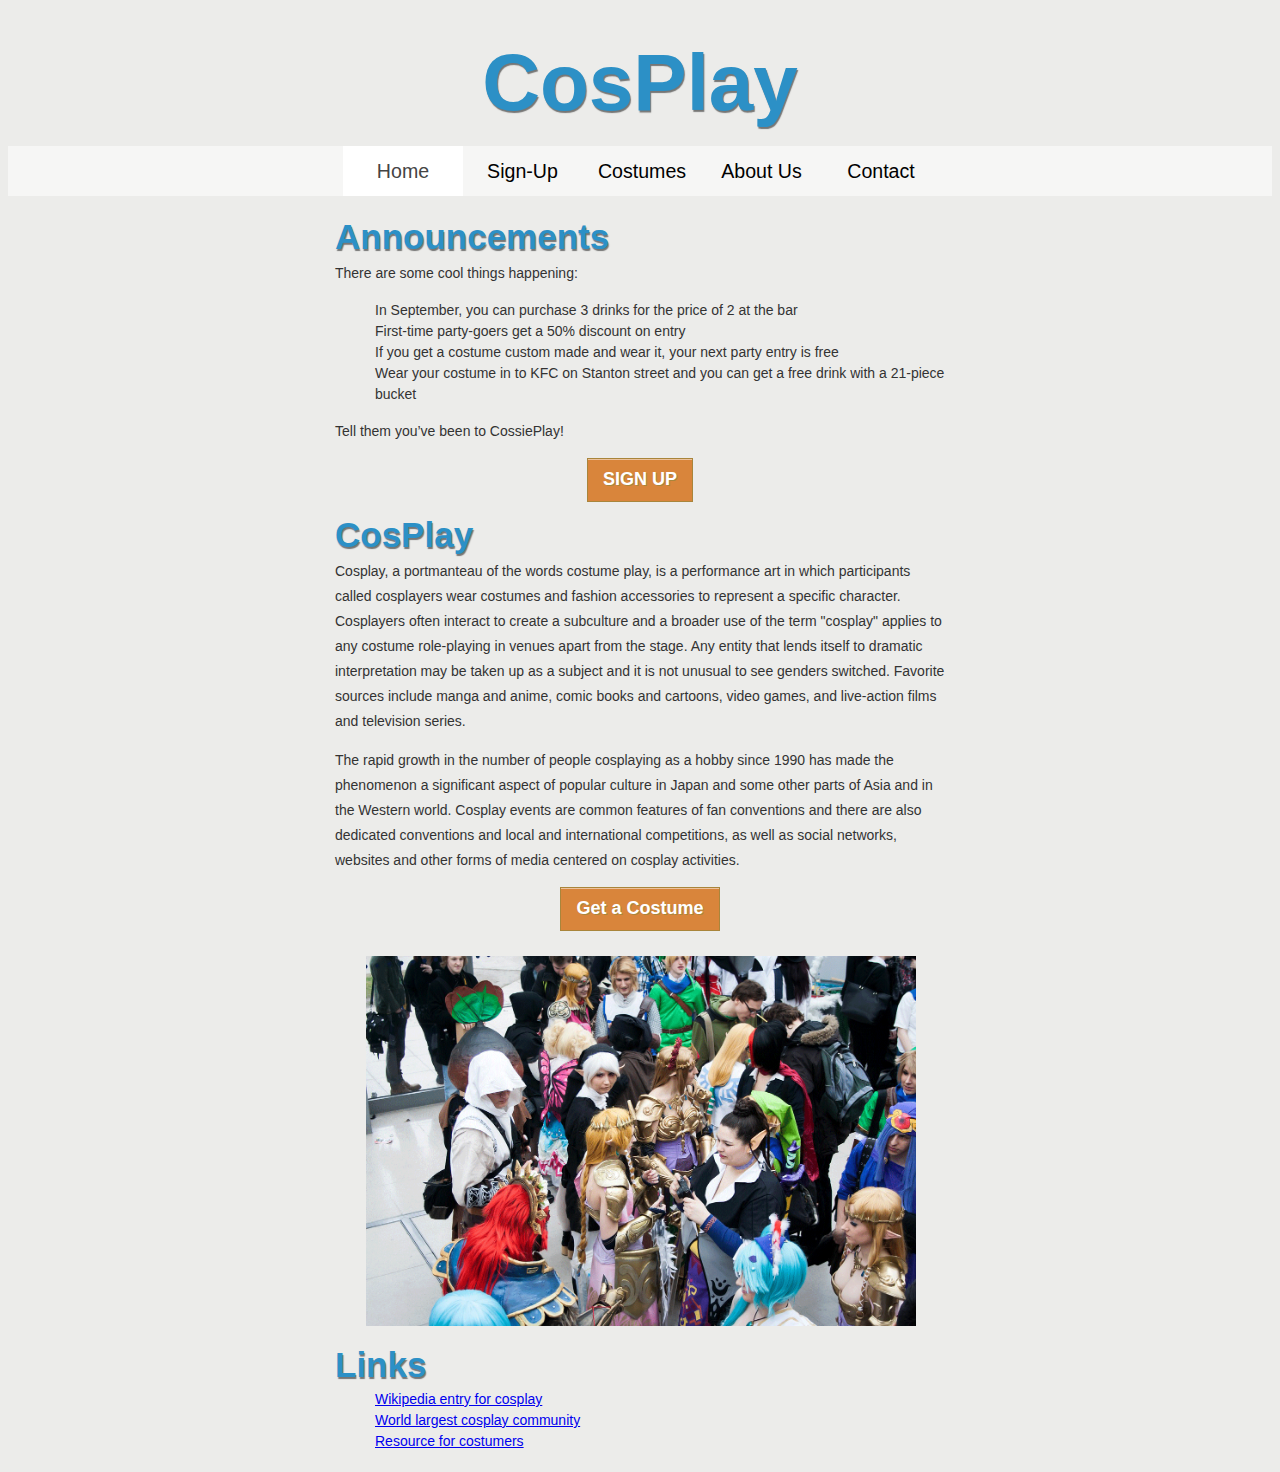
<file: index.html>
<!DOCTYPE html>
<html>
<head lang="en">
    <meta charset="UTF-8">
    <title></title>
    <link rel="stylesheet" type="text/css" href="styles.css">
</head>

<div id="headerH1">
    <h1>CosPlay</h1>
</div>
<header>
    <div id="nav">
        <ul>
            <li id="home"><a class="active" href="index.html">Home</a></li>
            <li id="signup"><a href="signup.html">Sign-Up</a></li>
            <li id="costumes"><a href="costume.html">Costumes</a></li>
            <li id="about"><a href="about.html">About Us</a></li>
            <li id="contact"><a href="contact.html">Contact</a></li>
        </ul>
    </div>
</header>

<body>

<div id="content">
	<div id="contentwrapper">
		<div id="announcement">
				<h2>Announcements</h2>
				<p> There are some cool things happening:</p>
				<ul>
					<li>In September, you can purchase 3 drinks for the price of 2 at the bar</li>
					<li>First-time party-goers get a 50% discount on entry</li>
					<li>If you get a costume custom made and wear it, your next party entry is free </li>
					<li>Wear your costume in to KFC on Stanton street and you can get a free drink with a 21-piece bucket</li>
				</ul>
				<p>Tell them you’ve been to CossiePlay!</p>
				<div id="signupDiv">
					<a href="signup.html"><button type="button" id="button">SIGN UP</button> </a>
				</div>
		</div>

		<div id="information">
			<h2>CosPlay</h2>
			<p>Cosplay, a portmanteau of the words costume play, is a performance
				art in which participants called cosplayers wear costumes and fashion
				accessories to represent a specific character. Cosplayers often interact to
				create a subculture and a broader use of the term "cosplay" applies to any costume
				role-playing in venues apart from the stage. Any entity that lends itself to dramatic
				interpretation may be taken up as a subject and it is not unusual to see genders switched.
				Favorite sources include manga and anime, comic books and cartoons, video games, and
				live-action films and television series.</p>
			<p>The rapid growth in the number of people cosplaying as a hobby since 1990 has made the phenomenon
				a significant aspect of popular culture in Japan and some other parts of Asia and in the Western world.
				Cosplay events are common features of fan conventions and there are also dedicated conventions
				and local and international competitions, as well as social networks,
				websites and other forms of media centered on cosplay activities.</p>
				
			<div id="signupDiv">
				<a href="costume.html"><button type="button" id="button">Get a Costume</button> </a>
			</div>
			
		</div>

		<div id="indexImage">
			<img style="width:550px;height: 370px;" src="IMAGES/book-fair-678264_1280.png" >
		</div>

		<h2>Links </h2>

		<div id="extra">
			<ul>
				<li><a href="https://en.wikipedia.org/wiki/Cosplay">Wikipedia entry for cosplay</a></li>
				<li><a href="http://www.cosplay.com">World largest cosplay community</a></li>
				<li><a href="http://www.cosplaytutorial.com/index.php">Resource for costumers</a></li>
			</ul>

		</div>
	</div>
</div>

</body>
</html>
</file>
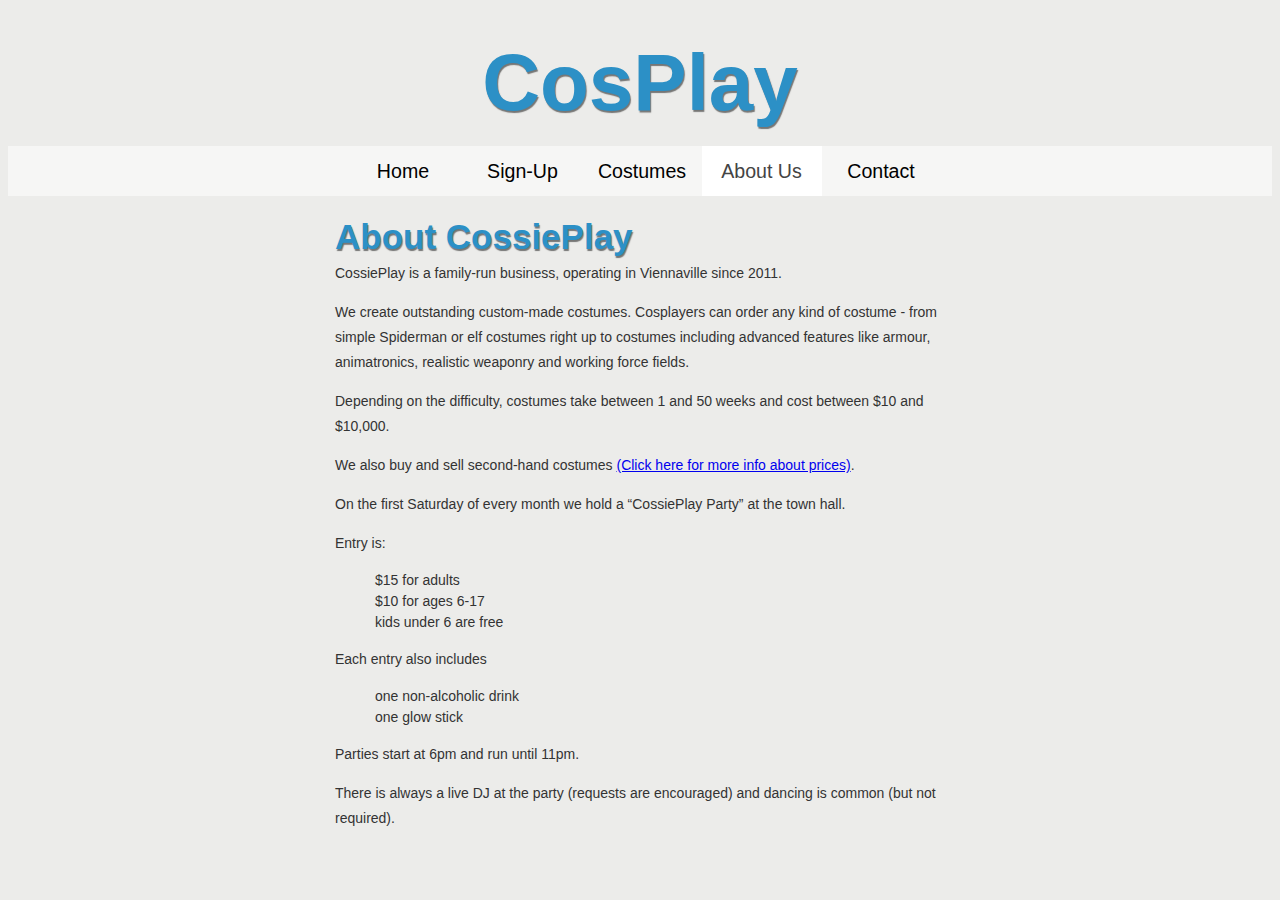
<file: about.html>
<!DOCTYPE html>
<html>
<head lang="en">
    <meta charset="UTF-8">
    <title></title>
    <link rel="stylesheet" type="text/css" href="styles.css">
</head>

<div id="headerH1">
    <h1>CosPlay</h1>
</div>
<header>
    <div id="nav">
        <ul>
            <li id="home"><a href="index.html">Home</a></li>
            <li id="signup"><a href="signup.html">Sign-Up</a></li>
            <li id="costumes"><a href="costume.html">Costumes</a></li>
            <li id="about"><a class="active" href="about.html">About Us</a></li>
            <li id="contact"><a href="contact.html">Contact</a></li>
        </ul>
    </div>
</header>

<body>

<div id="content">
	<div id="contentwrapper">
		<h2 id="h2">About CossiePlay</h2>

		<div id="aboutInfo">
			<p>
				CossiePlay is a family-run business, operating in
				Viennaville since 2011.</p>
            <p>We create outstanding custom-made
				costumes. Cosplayers can order any kind of costume - from
				simple Spiderman or elf costumes right up to costumes including
				advanced features like armour, animatronics, realistic weaponry
				and working force fields. </p>
            <p>Depending on the difficulty, costumes
				take between 1 and 50 weeks and cost between $10 and $10,000. </p>
            <p>
				We also buy and sell second-hand costumes <a href="costume.html"> (Click here for more info about prices)</a>.</p>
			<p>	On the first Saturday of every month we hold a “CossiePlay Party”
				at the town hall.</p>
            <p>Entry is: </p>
            <ul>
                <li>$15 for adults</li>
                <li>$10 for ages 6-17</li>
                <li>kids under 6 are free</li>
            </ul>

			<p>Each entry also includes </p>
            <ul>
                <li>one non-alcoholic drink</li>
                <li>one glow stick</li>
            </ul>
             <p>Parties start at 6pm and run until 11pm.</p>

			<p>	There is always a live DJ at the party (requests are encouraged) and
				dancing is common (but not required).
			</p>
		</div>
	</div>
</div>


</body>
</html>
</file>
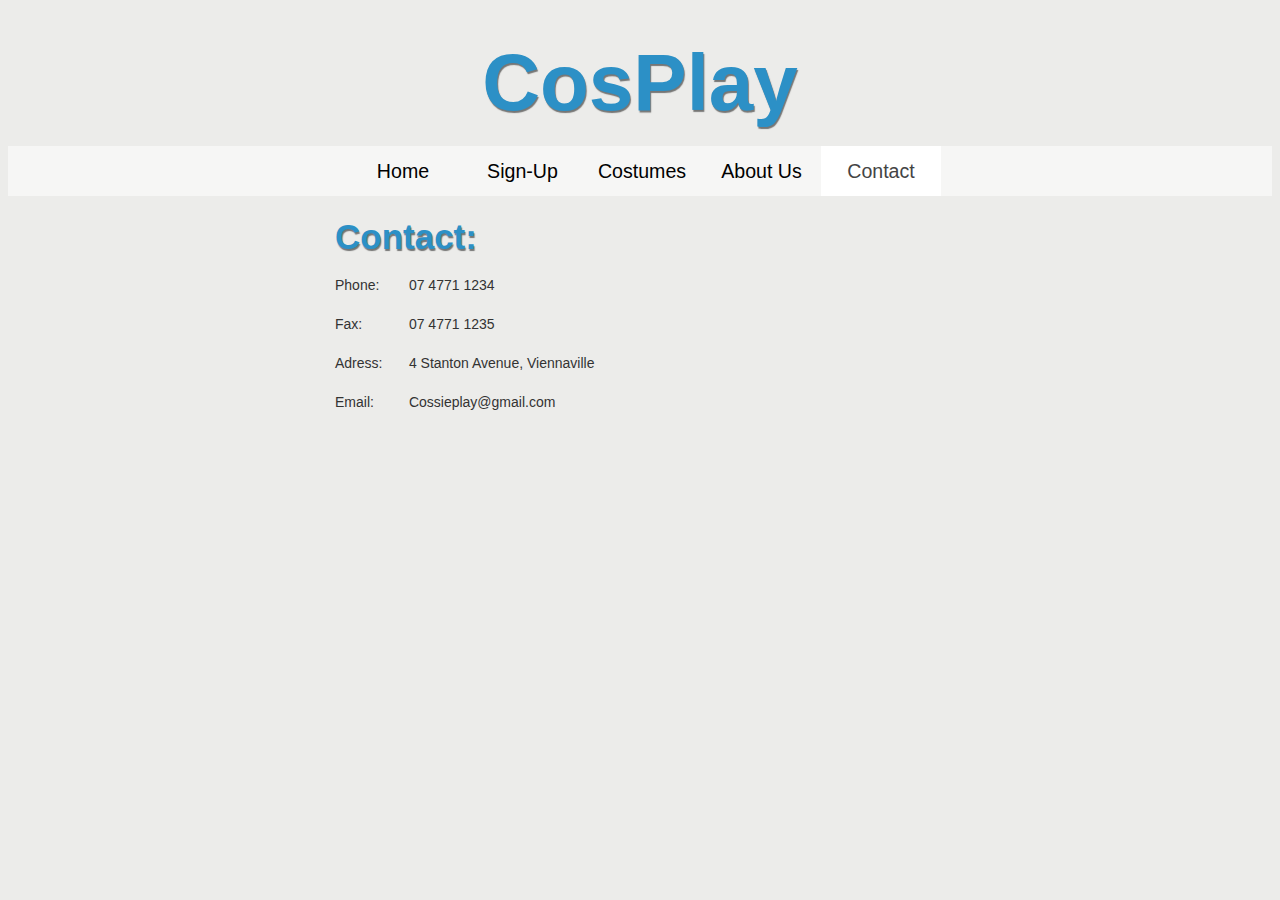
<file: contact.html>
<!DOCTYPE html>
<html>
<head lang="en">
    <meta charset="UTF-8">
    <title></title>
    <link rel="stylesheet" type="text/css" href="styles.css">
</head>

<div id="headerH1">
    <h1>CosPlay</h1>
</div>
<header>
    <div id="nav">
        <ul>
            <li id="home"><a  href="index.html">Home</a></li>
            <li id="signup"><a href="signup.html">Sign-Up</a></li>
            <li id="costumes"><a href="costume.html">Costumes</a></li>
            <li id="about"><a href="about.html">About Us</a></li>
            <li id="contact"><a class="active" href="contact.html">Contact</a></li>
        </ul>
    </div>
</header>

<body>

<div id="content">
	<div id="contentwrapper">
		<h2 id="h2">Contact:</h2>
		<div id="contactInfo">
			<p>Phone: </p>
			<p>Fax: </p>
			<p>Adress: </p>
			<p>Email: </p>
		</div>
		<div id="contactValues">
			<p>07 4771 1234</p>
			<p>07 4771 1235</p>
			<p>4 Stanton Avenue, Viennaville</p>
			<p>Cossieplay@gmail.com</p>
		</div>
	</div>
</div>
</body>
</html>
</file>
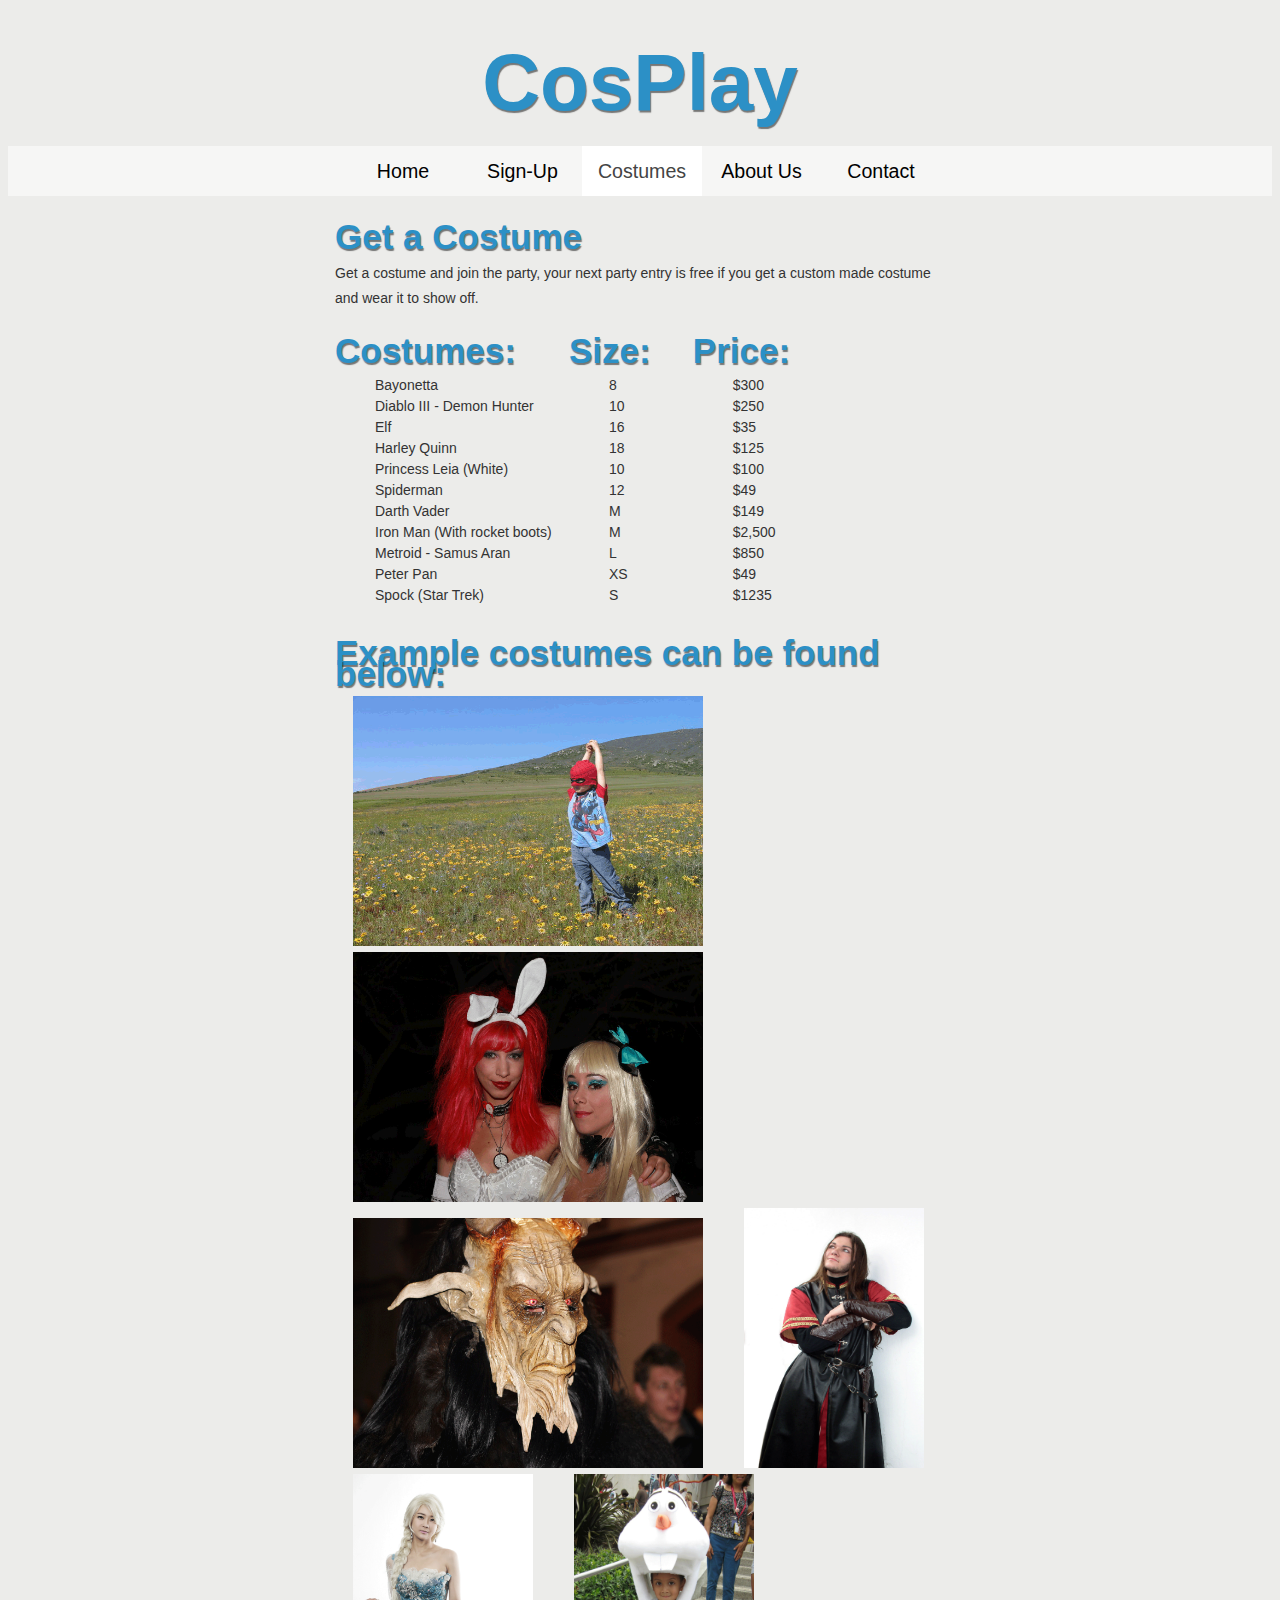
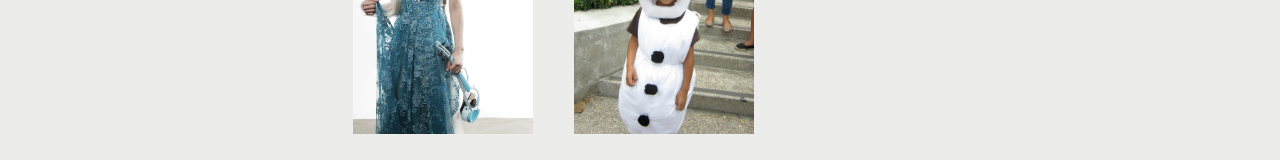
<file: costume.html>
<!DOCTYPE html>
<html>
<head lang="en">
    <meta charset="UTF-8">
    <title></title>
    <link rel="stylesheet" type="text/css" href="styles.css">
</head>

<div id="headerH1">
    <h1>CosPlay</h1>
</div>
<header>
    <div id="nav">
        <ul>
            <li id="home"><a href="index.html">Home</a></li>
            <li id="signup"><a href="signup.html">Sign-Up</a></li>
            <li id="costumes"><a class="active" href="costume.html">Costumes</a></li>
            <li id="about"><a href="about.html">About Us</a></li>
            <li id="contact"><a href="contact.html">Contact</a></li>
        </ul>
    </div>
</header>

<body>

<div id="content">
	<div id="contentwrapper">
		<h2>Get a Costume</h2>
		<p>Get a costume and join the party, your next party entry is free if you get a custom made costume
			and wear it to show off.</p>

		<div id="costumes">
			<h2>Costumes: </h2>
			<ul>
				<li>Bayonetta</li>
				<li>Diablo III - Demon Hunter</li>
				<li>Elf</li>
				<li>Harley Quinn</li>
				<li>Princess Leia (White)</li>
				<li>Spiderman</li>
				<li>Darth Vader</li>
				<li>Iron Man (With rocket boots)</li>
				<li>Metroid - Samus Aran</li>
				<li>Peter Pan</li>
				<li>Spock (Star Trek)</li>
			</ul>
		</div>

		<div id="size">
			<h2 id="h2">Size: </h2>
			<ul>
				<li>8</li>
				<li>10</li>
				<li>16</li>
				<li>18</li>
				<li>10</li>
				<li>12</li>
				<li>M</li>
				<li>M</li>
				<li>L</li>
				<li>XS</li>
				<li>S</li>
			</ul>
		</div>

		<div id="price">
			<h2 id="h2">Price: </h2>
			<ul>
				<li>$300</li>
				<li>$250</li>
				<li>$35</li>
				<li>$125</li>
				<li>$100</li>
				<li>$49</li>
				<li>$149</li>
				<li>$2,500</li>
				<li>$850</li>
				<li>$49</li>
				<li>$1235</li>
			</ul>
		</div>

		<h2>Example costumes can be found below:</h2>
		<div id="wrapper">
			<div id="image">
				<img style=";width:350px;height: 250px;" src="IMAGES/spiderman-in-nature-2-1258899-640x480.png" >
			</div>
			<div id="image">
				<img style=";width:350px;height: 250px;" src="IMAGES/alice-in-wonderland-872612_1280.png" >
			</div>
			<div id="image">
				<img style=";width:350px;height: 250px;" src="IMAGES/devils-570861_1280.png" >
			</div>
			<div id="image2">
				<img style=";width:180px;height: 260px;" src="IMAGES/boromir-4-1478698.png" >
			</div>
			<div id="image2">
				<img style=";width:180px;height: 260px;" src="IMAGES/winter-kingdom-798279_1920.png" >
			</div>
			<div id="image2">
				<img style=";width:180px;height: 260px;" src="IMAGES/olaf-630522_1280.png" >
			</div>
		</div>
	</div>
</div>








</body>
</html>
</file>
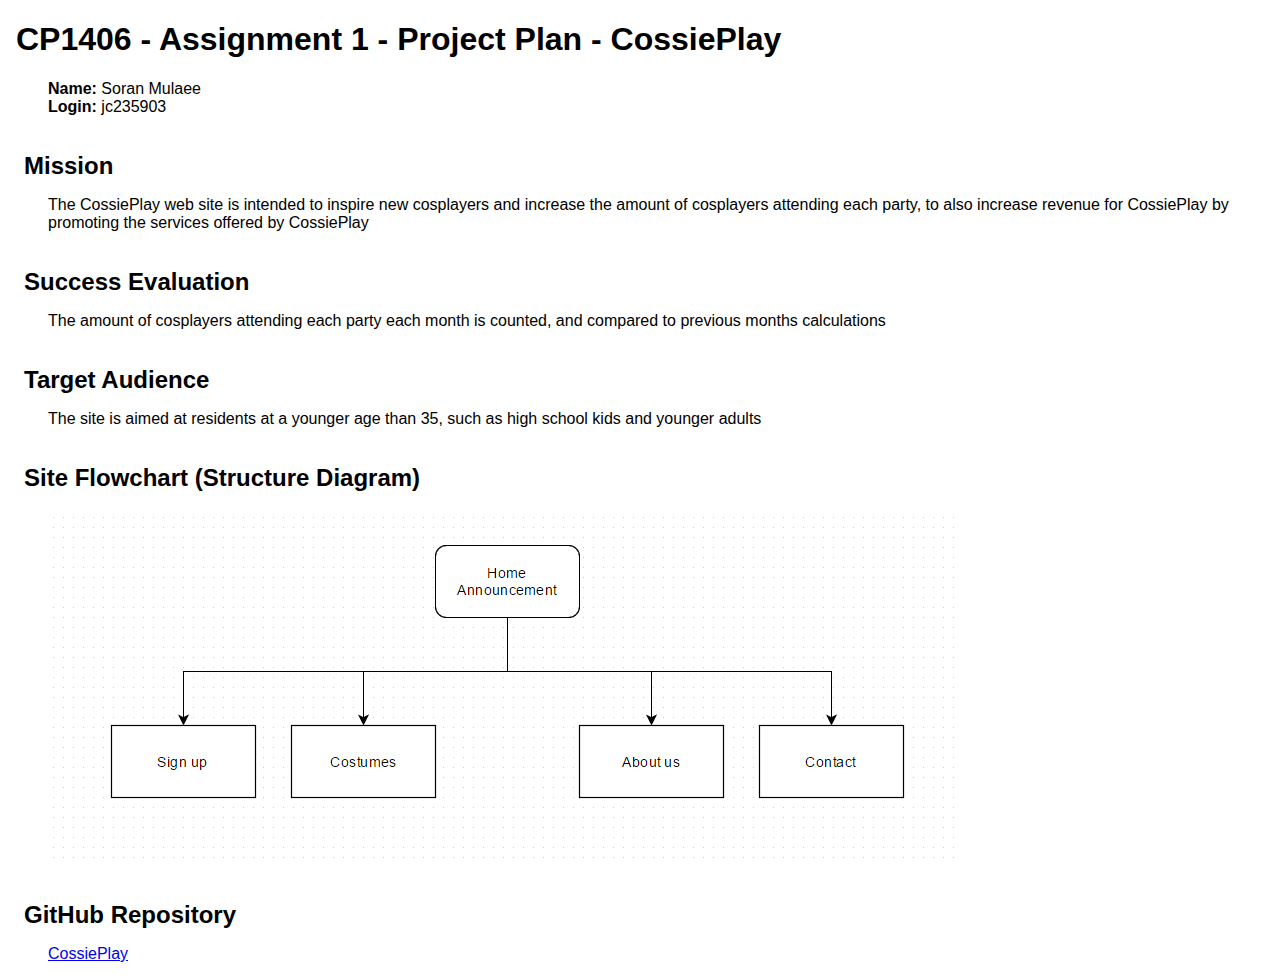
<file: plan.html>
<!doctype html>
<html>
<head>
<title>A1 Project Plan for Soran Mulaee</title>
  <meta http-equiv="Content-Type" content="text/html; charset=iso-8859-1">
  <style type="text/css">
    body { font-family: Arial; margin-left: 3em; }
    h1, h2 { margin-left: -1em; }
    h2 { margin-top: 1.5em; margin-bottom: 0.5em; }
  </style>
</head>

<body>
<h1>CP1406 - Assignment 1 - Project Plan - CossiePlay</h1>
<p><strong>Name:</strong> Soran Mulaee<br>
<strong>Login:</strong> jc235903</p>
<h2>Mission</h2>
<p>The CossiePlay web site is intended to inspire new cosplayers and increase the amount of cosplayers
  attending each party, to also increase revenue for CossiePlay by promoting the
  services offered by CossiePlay</p>

<h2>Success Evaluation</h2>

<p>The amount of cosplayers attending each party each month is counted,
  and compared to previous months calculations</p>

<h2>Target Audience</h2>

<p>The site is aimed at residents at a younger age than 35, such as high school kids and younger adults</p>

<h2>Site Flowchart (Structure Diagram)</h2>

<p><img src="IMAGES/webplan.png" alt="Site Flowchart"></p>

<h2>GitHub Repository</h2>
<p><a href="https://github.com/SoranM/CossiePlay">CossiePlay</a></p>
</body>
</html>
</file>
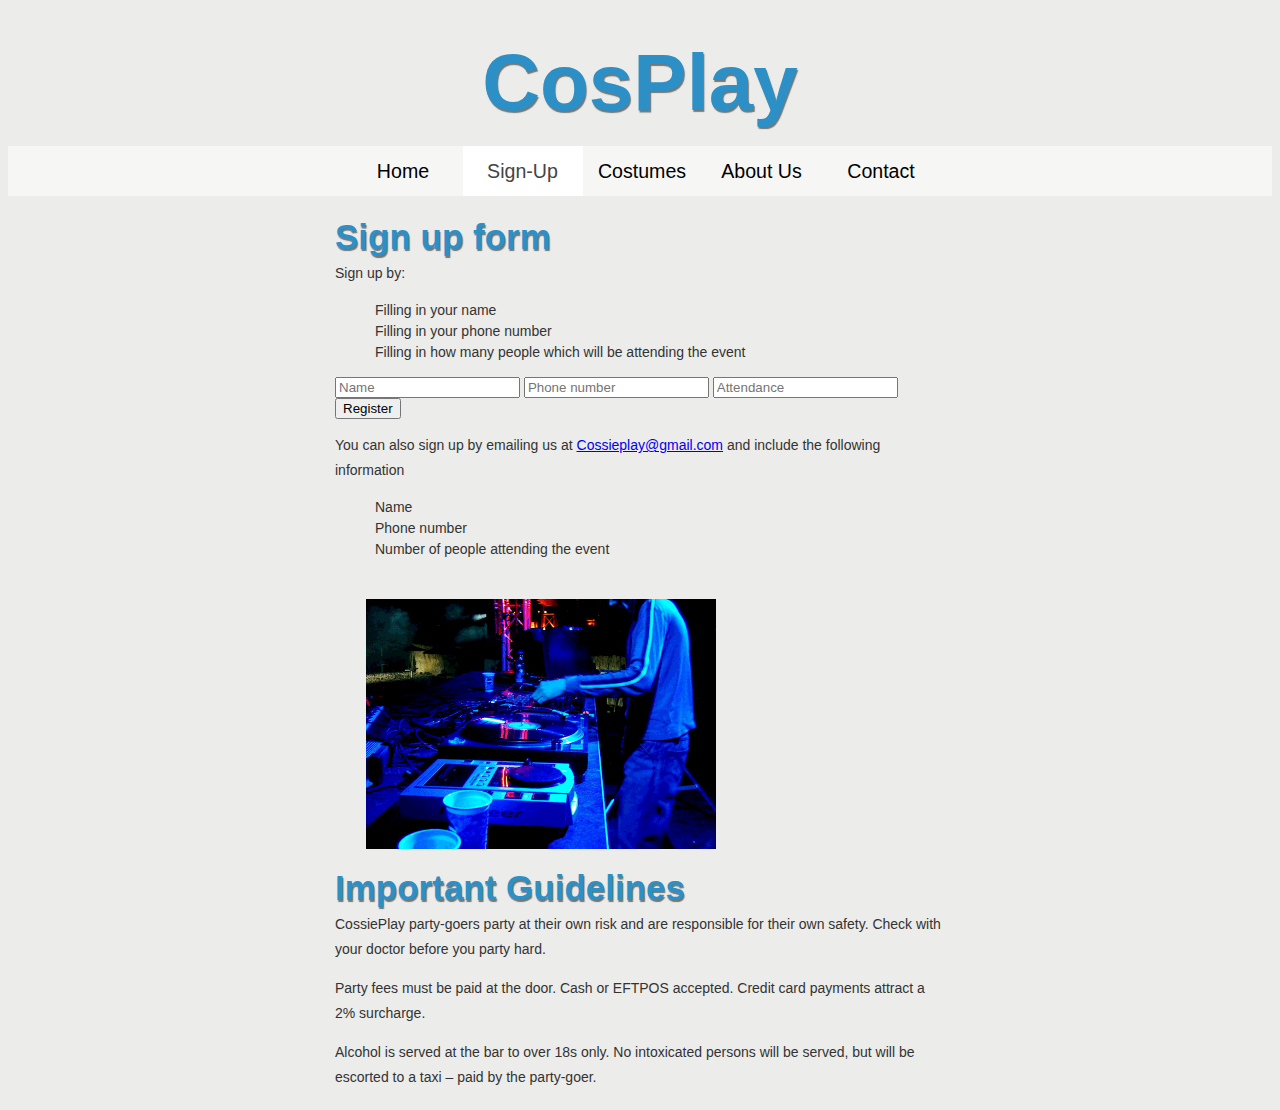
<file: signup.html>
<!DOCTYPE html>
<html>
<head lang="en">
    <meta charset="UTF-8">
    <title></title>
    <link rel="stylesheet" type="text/css" href="styles.css">
</head>

<div id="headerH1">
    <h1>CosPlay</h1>
</div>
<header>
    <div id="nav">
        <ul>
            <li id="home"><a href="index.html">Home</a></li>
            <li id="signup"><a class="active" href="#">Sign-Up</a></li>
            <li id="costumes"><a href="costume.html">Costumes</a></li>
            <li id="about"><a href="about.html">About Us</a></li>
            <li id="contact"><a href="contact.html">Contact</a></li>
        </ul>
    </div>
</header>

<body>

<div id="content">
	<div id="contentwrapper">
			
		<div id="signUP">
			<h2>Sign up form</h2>
			<p>Sign up by: </p>
            <ul>
                <li>Filling in your name</li>
                <li>Filling in your phone number</li>
                <li>Filling in how many people which will be attending the event</li>
            </ul>

			<div id="register">
				<form method="post">
					<span id="fontawesome-user"></span><input type="text" required placeholder="Name" autocomplete="off">
					<span id="fontawesome-envelope-alt"></span><input type="text" id="email" required placeholder="Phone number" autocomplete="off">
					<span id="fontawesome-lock"></span><input type="finalText" id="attendance" required placeholder="Attendance" autocomplete="off">
					<input type="submit" value="Register" title="Register">
				</form>
			</div>
            <p>You can also sign up by emailing us at <a href="mailto:Cossieplay@gmail.com">Cossieplay@gmail.com</a> and
                include the following information </p>

            <ul>
                <li>Name</li>
                <li>Phone number</li>
                <li>Number of people attending the event</li>
            </ul>
        </div>

		<div id="signupImage">
			<img style=";width:350px;height: 250px;" src="IMAGES/party-1506740-640x480.png" >
		</div>
		
		<div id="guidelines">
			<h2>Important Guidelines</h2>
			<p>CossiePlay party-goers party at their own risk and are responsible for
				their own safety. Check with your doctor before you party hard. </p>
			<p>Party fees must be paid at the door. Cash or EFTPOS accepted.
				Credit card payments attract a 2% surcharge.</p>
            <p>Alcohol is served at the bar
				to over 18s only. No intoxicated persons will be served, but will be escorted
				to a taxi – paid by the party-goer. </p>
		</div>
	</div>
</div>



</body>
</html>
</file>
<file: styles.css>
body {
    background: #ECECEA;
    #background: #000000;
    font-size: 14px;
    line-height: 1.5em;
}

#nav ul {
	position: relative;
    list-style: none;
    #background-color: #ECECEA;
    background:rgba(255,255,255,0.5);
    text-align: center;
    padding: 0;
    margin: 0;
}
#nav li {
    font-family: 'Oswald', sans-serif;
    font-size: 18px;
    line-height: 40px;
    height: 40px;
    border-bottom: 1px solid #888;
}

#nav a {
    text-decoration: none;
    color: black;
    display: block;
    transition: .3s background-color;
}

#nav a:hover {
    background-color: #f2eaf5;
}

#nav a.active {
    background-color: #fff;
    color: #444;
    cursor: default;
}

@media screen {
    #nav li {
        width: 120px;
        border-bottom: none;
        height: 50px;
        line-height: 50px;
        font-size: 1.4em;
    }
    #nav li {
        display: inline-block;
        margin-right: -4px;
    }
}

#header {
	position:relative;
}

#headerH1 {
    font-family: "Impact", sans-serif;
    color: #2c90c6;
    font-size: 40px;
    margin: 0% auto;
    text-shadow: 1px 2px 1px  rgba(0,0,0,.5);
    padding-top: 10px;
    text-align: center;
}

#content {
	font-family: "Georgia", sans-serif;
    width: 650px;
    height: 100%;
    margin:0 auto;
    background-color:transparent;
}

#contentwrapper {
	margin: 20px;
}

#content p {
	line-height: 25px;
    color:#333333;
}

#content li {
	color:#333333;
}

#content ul {
	list-style: none;
}

#content h1 {
	font-family: "Impact", sans-serif;
    color: #2c90c6;
    font-size: 40px;
    margin: 2% auto;
    text-shadow: 1px 2px 1px  rgba(0,0,0,.5);
    padding-top: 40px;

}

#content h2 {
	font-family: "Impact", sans-serif;
	color: #2c90c6;
    font-size: 35px;
    margin: 2% auto;
    text-shadow: 1px 2px 1px  rgba(0,0,0,.5);
    padding-top: 10px;
}

#button {
    padding: 10px 15px 11px;
    font-size: 18px;
    background-color: #D9853B;
    font-weight: bold;
    text-shadow: 1px 1px #A9853B;
    color: #ffffff;
    border: 1px solid #A9853B;
    box-shadow: 0 1px 0 rgba(255, 255, 255, 0.5) inset;

}

#contactInfo {
    display: inline-block;
    width: 70px;
}

#contactValues {
    display: inline-block;
    width: 200px;
}

#costumes {
    display: inline-block;
    width: 230px;
}

#size {
    display: inline-block;
    width: 120px;
}

#price {
    display: inline-block;
    width: 120px;
}

#image {
    margin-left: 3%;
    margin-right: 3%;
    width: 350px;
    display: inline-block;
}

#image2 {
    margin-left: 3%;
    margin-right: 3%;
    width: 180px;
    display: inline-block;
}

#signupImage {
    margin-top: 4%;
    margin-left: 5%;
    margin-right: 5%;
    width: 350px;
    display: inline-block;
}

#indexImage {
    margin-top: 4%;
    margin-left: 5%;
    margin-right: 5%;
    width: 350px;
    display: inline-block;
}

#signupDiv {
    margin:0 auto;
    text-align: center;
}
</file>
